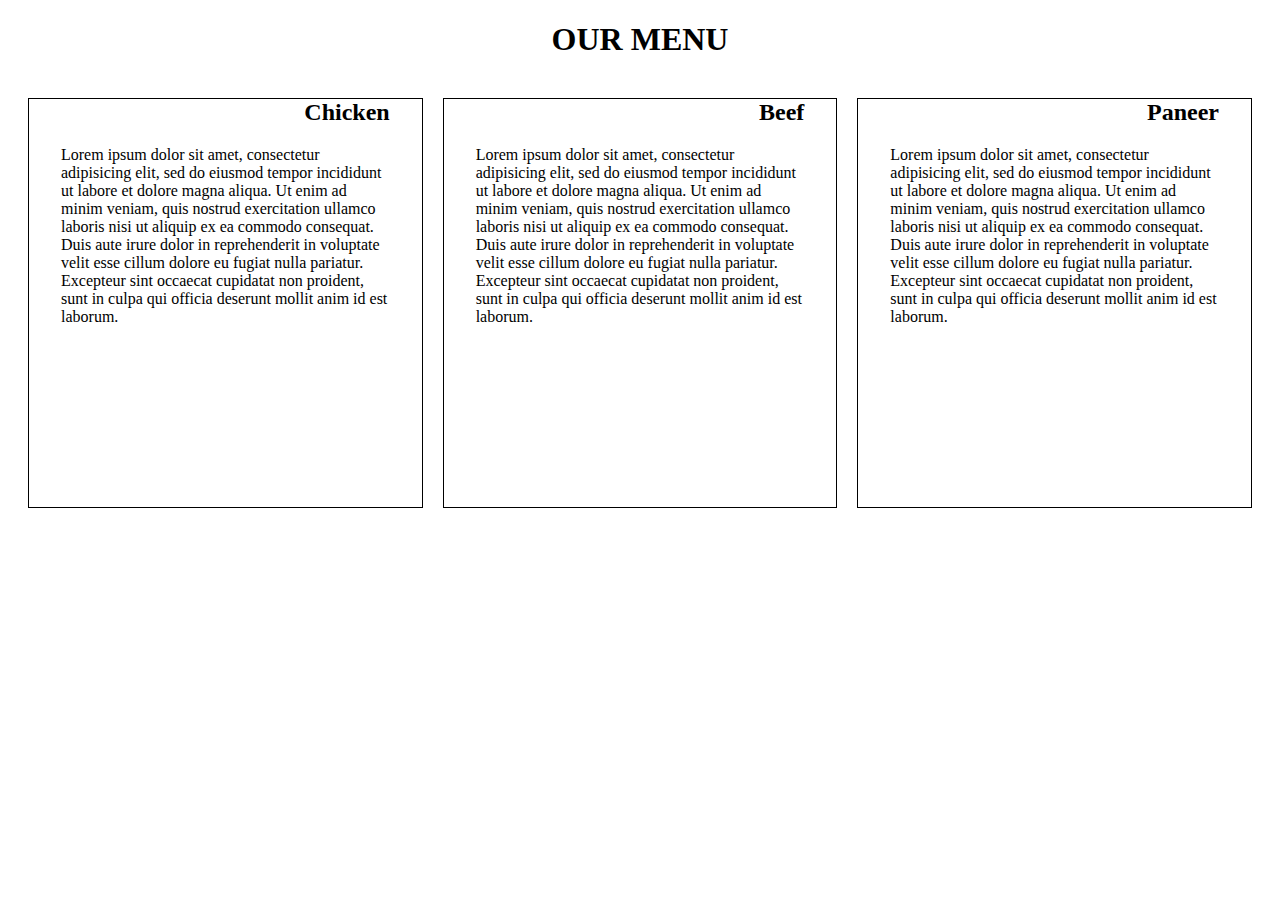
<file: assignment2/index.html>
<!DOCTYPE html>
<html lang="en">
<head>
	<meta charset="utf-8">
	<meta name="viewport" content="width=device-width, intital-scale=1">
	<link rel="stylesheet" href="styles.css">
	<title>Menu</title>
</head>
<body>
	<h1>OUR MENU</h1>
	<div class="container">
		<div class="left">
			<h2>Chicken</h2>
			<p id="p1">Lorem ipsum dolor sit amet, consectetur adipisicing elit, sed do eiusmod
			tempor incididunt ut labore et dolore magna aliqua. Ut enim ad minim veniam,
			quis nostrud exercitation ullamco laboris nisi ut aliquip ex ea commodo
			consequat. Duis aute irure dolor in reprehenderit in voluptate velit esse
			cillum dolore eu fugiat nulla pariatur. Excepteur sint occaecat cupidatat non
			proident, sunt in culpa qui officia deserunt mollit anim id est laborum.</p>
		</div>

		<div class="main">
			<h2>Beef</h2>
			<p id="p2">Lorem ipsum dolor sit amet, consectetur adipisicing elit, sed do eiusmod
			tempor incididunt ut labore et dolore magna aliqua. Ut enim ad minim veniam,
			quis nostrud exercitation ullamco laboris nisi ut aliquip ex ea commodo
			consequat. Duis aute irure dolor in reprehenderit in voluptate velit esse
			cillum dolore eu fugiat nulla pariatur. Excepteur sint occaecat cupidatat non
				proident, sunt in culpa qui officia deserunt mollit anim id est laborum.</p>
		</div>

		<div class="right">
			<h2>Paneer</h2>
			<p id="p3">Lorem ipsum dolor sit amet, consectetur adipisicing elit, sed do eiusmod
			tempor incididunt ut labore et dolore magna aliqua. Ut enim ad minim veniam,
			quis nostrud exercitation ullamco laboris nisi ut aliquip ex ea commodo
			consequat. Duis aute irure dolor in reprehenderit in voluptate velit esse
			cillum dolore eu fugiat nulla pariatur. Excepteur sint occaecat cupidatat non
			proident, sunt in culpa qui officia deserunt mollit anim id est laborum.</p>
	</div>
	</div>
</body>
</html>
</file>
<file: assignment2/styles.css>
*{
	box-sizing: border-box;
}

h1{
	text-align: center;
	margin-bottom: 20px;
}

.container{
	display: grid;
	height: 50vh;
	grid-template-columns: 1fr 1fr 1fr;
	grid-template-areas: p1 p2 p3;
	padding: 10px;
}
.left, .main, .right{
	padding: 2em;
	padding-top: 0px;
	border: 1px solid black;
	margin: 10px;
}
h2{
	text-align: right;
	margin-top: 0px;
}

@media only screen and (max-width: 767px){
	.container{
		grid-template-columns: 1fr;
		grid-template-rows: 1fr;
		grid-template-areas: 
			"p1"
			"p2"
			"p3"
		}
}
@media (min-width: 768px) and (max-width: 991px){
	.container{
		grid-template-columns: 1fr 1fr;
	}
	.right {
		width: 200%;
}
}
</file>
